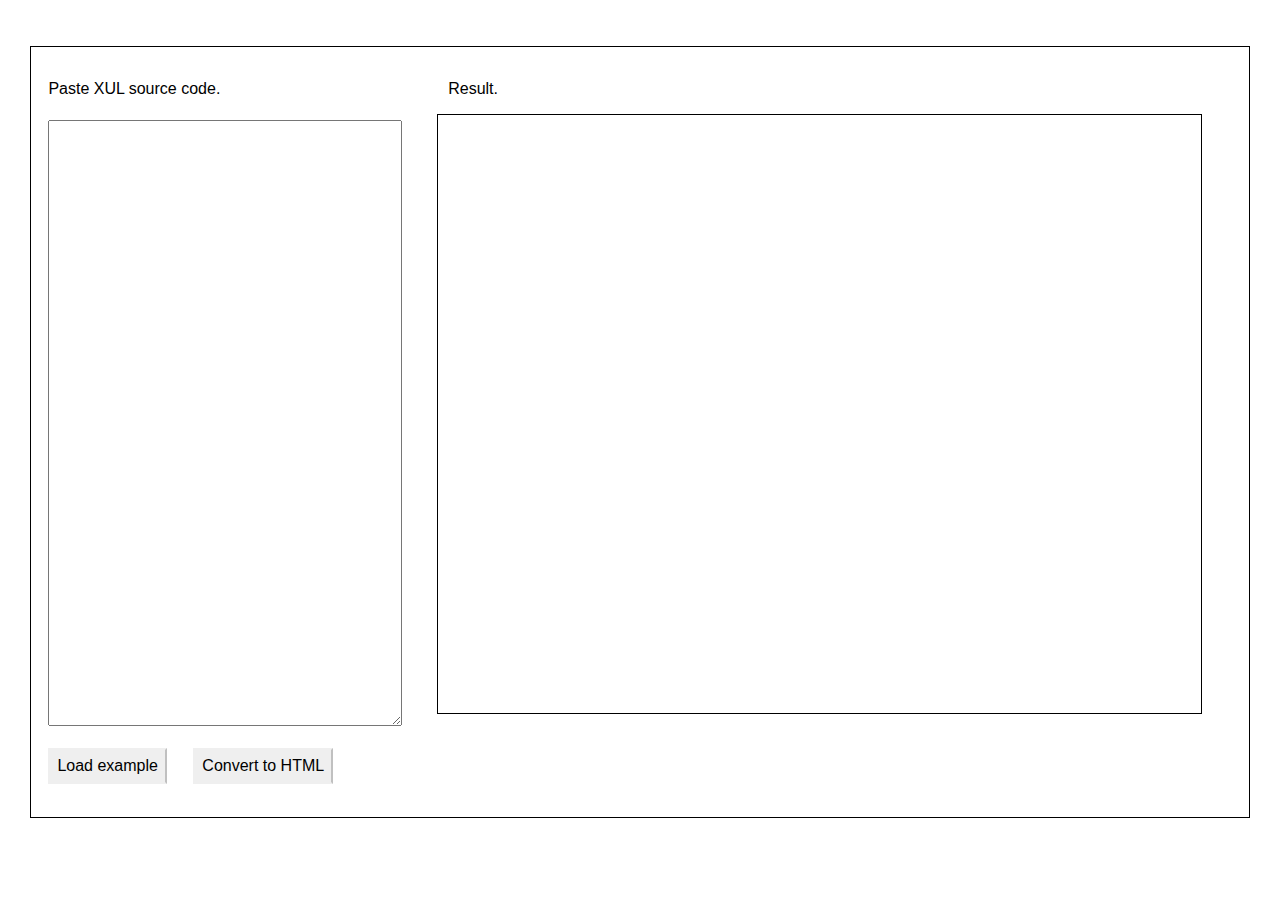
<file: index.html>
<!doctype html>

<html lang="en">
<head>
  <meta charset="utf-8">
  <title>XUL to HTML converter</title>
  <link rel="stylesheet" href="xul.css">
</head>

<body>
  <script src="lexer.js"></script>
  
  <div class="center">
  
	  <div class="left">
	  <h1>Paste XUL source code.</h1>
	  <textarea name="" id="xulsource" rows="40"></textarea>
	  <br/>
	  <input type="button" value="Load example" onclick="loadSample();"/>  <input type="button" value="Convert to HTML" onclick="lexer();"/>
	  </div>
	  <div class="right">
	   <h1>Result.</h1>
	  <div id="data"></div>
	  </div>
  </div>
  
</body>
</html>
</file>
<file: xul.css>
/* 
	
	We try to emulate XUL styling, but we must respect the system's user-theme. 
	A rather challeging compromise, because we cannot fully emulate XUL due to OS, browser, and system differences.

	System CSS- respecting the user-theme. 
	
	More information: https://www.w3.org/TR/css-ui-3/#system

	Fonts
	-----
	font: caption;
	font: icon;
	font: menu;
	font: message-box;
	font: small-caption;
	font: status-bar;

	System colors
	-------------
	example:
	color: windowtext;
	background-color: window;
	border: 2px solid activeborder;

	Colors:
	activeborder;  
	activecaption;	 
	appworkspace;	 
	background;
	buttonface; 
	buttonhighlight; 
	buttonshadow; 
	buttontext; 
	captiontext; 
	graytext; 
	highlight; 
	highlighttext; 
	inactiveborder; 
	inactivecaption; 
	inactivecaptiontext; 
	infobackground; 
	infotext; 
	menu; 
	menutext; 
	scrollbar; 
	threeddarkshadow; 
	threedface; 
	threedhighlight; 
	threedlightshadow; 
	threedshadow; 
	window; 
	windowframe;
	windowtext;

*/

/* Reset CSS styles */

	html, body, div, span, applet, object, iframe,
	h1, h2, h3, h4, h5, h6, p, blockquote, pre,
	a, abbr, acronym, address, big, cite, code,
	del, dfn, em, img, ins, kbd, q, s, samp,
	small, strike, strong, sub, sup, tt, var,
	b, u, i, center,
	dl, dt, dd, ol, ul, li,
	fieldset, form, label, legend,
	table, caption, tbody, tfoot, thead, tr, th, td,
	article, aside, canvas, details, embed,
	figure, figcaption, footer, header, hgroup,
	menu, nav, output, ruby, section, summary,
	time, mark, audio, video {
		margin: 0;
		padding: 0;
		border: 0;
		font-size: 100%;
		font: inherit;
		vertical-align: baseline;
	}

	* {
		-moz-appearance: none;
		box-sizing: border-box;	
	}
	
	body {

		display: flex;
		flex-direction: column;
		background-color:#ece9d8;
		/* 
		foreground: f5f4f0
		dark-border: c0c0c0
		*/
		font:caption;
		line-height: 1;
		margin:30px;
		color: windowtext;
		background-color: menu;
	}
	
	h1 {
		margin:11px;
	}
	ol, ul {
		list-style: none;
	}	
	
	table {
		border-collapse: collapse;
		border-spacing: 0;
	}
	
	input {
		-webkit-appearance: none;
		-moz-appearance: none;
		-webkit-box-sizing: content-box;
		-moz-box-sizing: content-box;
		box-sizing: content-box;
		font-size:11px;
	}
	input[type="button"], button {
		padding:7px;
		margin:11px;
		font: small-caption;
		color: buttontext; 
		border:2px solid #c0c0c0;
		border-top:2px solid buttonhighlight;
		border-left:2px solid buttonhighlight;
		border-bottom:2px solid buttonshadow;
	}
	textarea {
		overflow: auto;
		vertical-align: top;
		resize: vertical;
		width:90%;
		margin:11px;
		white-space: pre-line;
	}
	
/* global div */

	div {  
		font-family:Helvetica,sans-serif; 
		line-height:1.1;
		padding:.2em; 
		border: 1px solid threeddarkshadow; 
		margin:1em 0;
	}

	.center {
		width:100%;
		display: flex;
	}	
	.left {
		width:33%;
		border:1px;
	}
	
	.right {
		flex: 1;
		width:67%;
		min-height:500px;
		border:1px;
	}	
	
	#data {
		width:95%;
		min-height:600px;	
	}
	
	iframe {
		margin:11px;
		border: 1px solid threeddarkshadow; 
	}
	
	.box, .hbox, .vbox, .spacer {
	  display: flex;
	  flex-basis: 0;
	  white-space: pre;
	}

	.hbox {
	  flex-flow: row;
	  border: 2px solid activeborder;
	}

	.vbox {
	  flex-flow: column;
	  border: 2px solid activeborder;
	}


/* Global XUL styles */
	
	.menu .menuitem .menuseperator .dropdown .menubar .menulist .vbox .hbox .tabpanels 	.tabpanel .tabbox .tabs .grippy .tree .treecols .treecol .treechildren .groupbox .splitter .spring .richlistbox .richlistitem .tab .box  
	{
		background-color:#edebda;
		
	}
	
/* XUL elements */
	.overlay {}
	.menu {}
	.menuitem {}
	.menuseperator{}
	.dropdown  {}	
	.menubar {}
	.menulist {}	
	.vbox {}	
	.hbox {}	
	.tabpanels {}
	.tabpanel {}
	.tabbox {}
	.tabs {}
	.grippy {}
	.tree {}	
	.treecols {}	
	.treecol {}
	.treechildren {}
	.groupbox {}
	.splitter {
		
	box-sizing:border-box;
	width:50%;
	border:1em silver ridge;
	float:left;
	}
	.spring {}
	.richlistbox {}
	.richlistitem{}	
	.tab {}
	.box {}
	
	div.split {

	}
	
	#flex1 {
		-webkit-flex: 1; 
		-ms-flex: 1;  
		flex: 1;
		flex-grow: 1
	}
	#flex2 {
		-webkit-flex: 2; 
		-ms-flex: 2;  
		flex: 2;
		flex-grow: 2;
	}
	#flex3 {
		-webkit-flex: 3; 
		-ms-flex: 3;  
		flex: 3;
		flex-grow: 3;
	}
	#flex4 {
		-webkit-flex: 4; 
		-ms-flex: 4;  
		flex: 4;
		flex-grow: 4;
	}
	#flex5 {
		-webkit-flex: 5; 
		-ms-flex: 5;  
		flex: 5;
		flex-grow: 5;
	}
	#flex6 {
		-webkit-flex: 6; 
		-ms-flex: 6;  
		flex: 6;
		flex-grow: 6;
	}
	
	#flex7 {
		-webkit-flex: 7; 
		-ms-flex: 7;  
		flex: 7;
		flex-grow: 7;
	}
	
	#flex8 {
		-webkit-flex: 8; 
		-ms-flex: 8;  
		flex: 8;
		flex-grow: 8;
	}
	#flex9 {
		-webkit-flex: 9; 
		-ms-flex: 9;  
		flex: 9;
		flex-grow: 9;
	}

	#flex10 {
		-webkit-flex: 10; 
		-ms-flex: 10;  
		flex: 10;
		flex-grow: 10;
	}

	#flex11 {
		-webkit-flex: 11; 
		-ms-flex: 11;  
		flex: 11;
		flex-grow: 11;
	}

	#flex12 {
		-webkit-flex: 12; 
		-ms-flex: 12;  
		flex: 12;
		flex-grow: 12;
	}

	#flex13 {
		-webkit-flex: 13; 
		-ms-flex: 13;  
		flex: 13;
		flex-grow: 13;
	}
	#flex14 {
		-webkit-flex: 14; 
		-ms-flex: 14;  
		flex: 14;
		flex-grow: 14;
	}
	#flex15 {
		-webkit-flex: 15; 
		-ms-flex: 15;  
		flex: 15;
		flex-grow: 15;
	}

	
	/* debug */
	#data div:before {
		content: attr(class);
		font-size:11px;
		font-variant:small-caps;
		margin:-1px;
		padding:1.5px;
		background-color:light-yellow;
		background: #fff2a8;
		border:1px dotted #888;
	}
</file>
